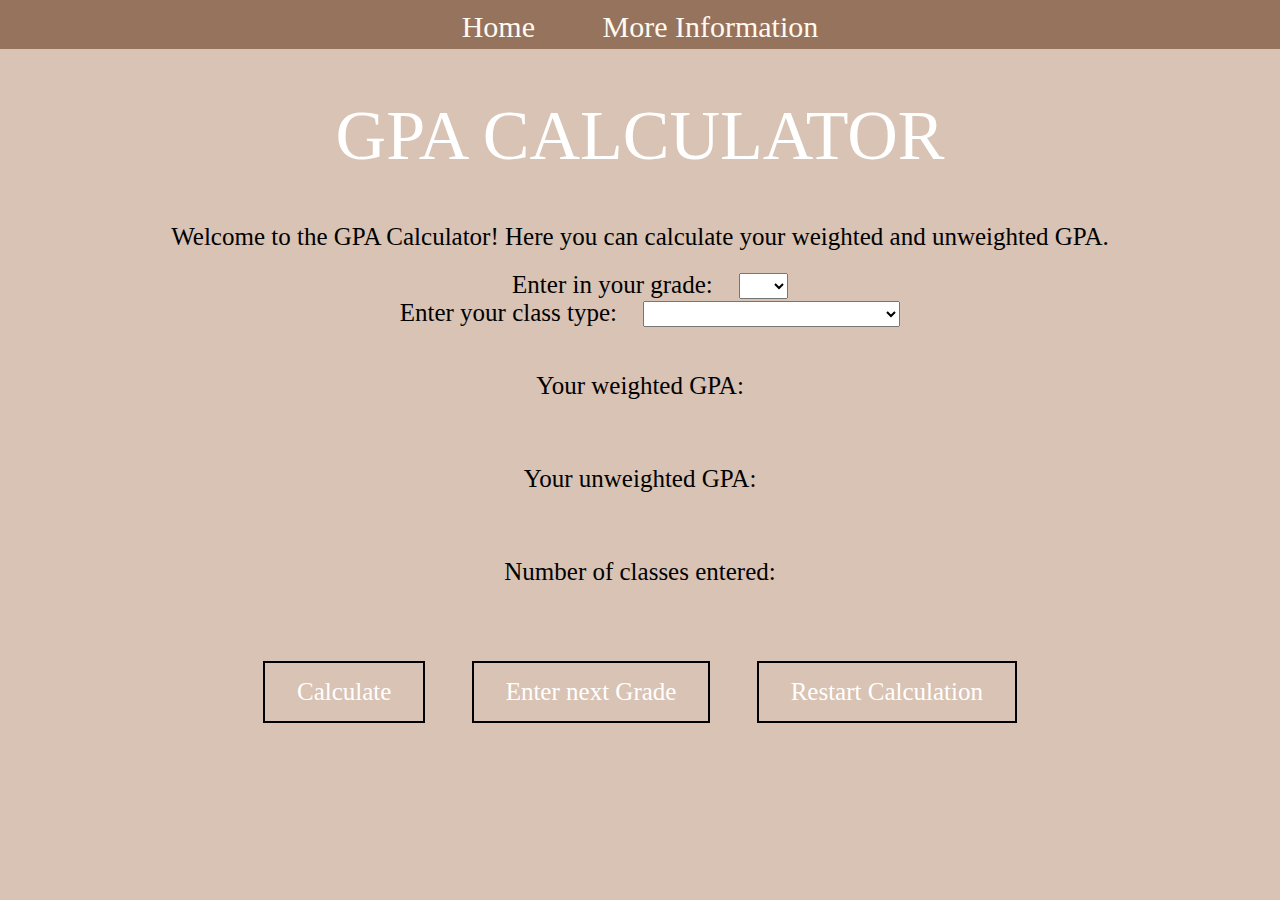
<file: index.html>
<!DOCTYPE html>
<html>

<head>
  <meta charset="utf-8">
  <meta name="viewport" content="width=device-width">
  <title>replit</title>
  <link href="style.css" rel="stylesheet" type="text/css" />

</head>

<body>
  <div class="layer 1">
    <header>
      <nav>
        <ul>
          <li>
            <a href="index.html"> Home </a>
          </li>
          <li>
            <a href="Infopg.html"> More Information </a>
          </li>
        </ul>
      </nav>
    </header>
    <h1 id="heading">GPA CALCULATOR</h1>

    <p1 class = "text" >Welcome to the GPA Calculator!
      Here you can calculate your weighted and unweighted GPA. </p1>

    <div class = "text">
      <div>
        <label class = "text">Enter in your grade: </label>
        <select id="Grades" name="grade">
          <option value="Enter"> </option>
          <option value="A">A</option>
          <option value="A-">A-</option>
          <option value="B+">B+</option>
          <option value="B">B</option>
          <option value="B-">B-</option>
          <option value="C+">C+</option>
          <option value="C">C</option>
          <option value="C-">C-</option>
          <option value="D+">D+</option>
          <option value="D">D</option>
          <option value="F">F</option>
        </select>
      </div>
      <div>
        <label class = "text">Enter your class type: </label>
        <select id="classType" name="classType">
          <option value="Enter"> </option>
          <option value="AP">AP (Advanced Placement)</option>
          <option value="Normal">Normal</option>
        </select>
      </div>

      <p class = "text" id="weightedGPAOutput">Your weighted GPA: </p>
      <p class = "text" id="unweightedGPAOutput">Your unweighted GPA: </p>
      <p class = "text" id="classCount"> Number of classes entered: </p>
      <button class = "buttons" id="calculateButton">Calculate</button>
      <button class = "buttons" id="nextButton"> Enter next Grade</button>
      <button class = "buttons" id = "resetButton">Restart Calculation</button>

    </div>
  
    <script src="script.js"></script>
  </div>

</body>

</html>
</file>
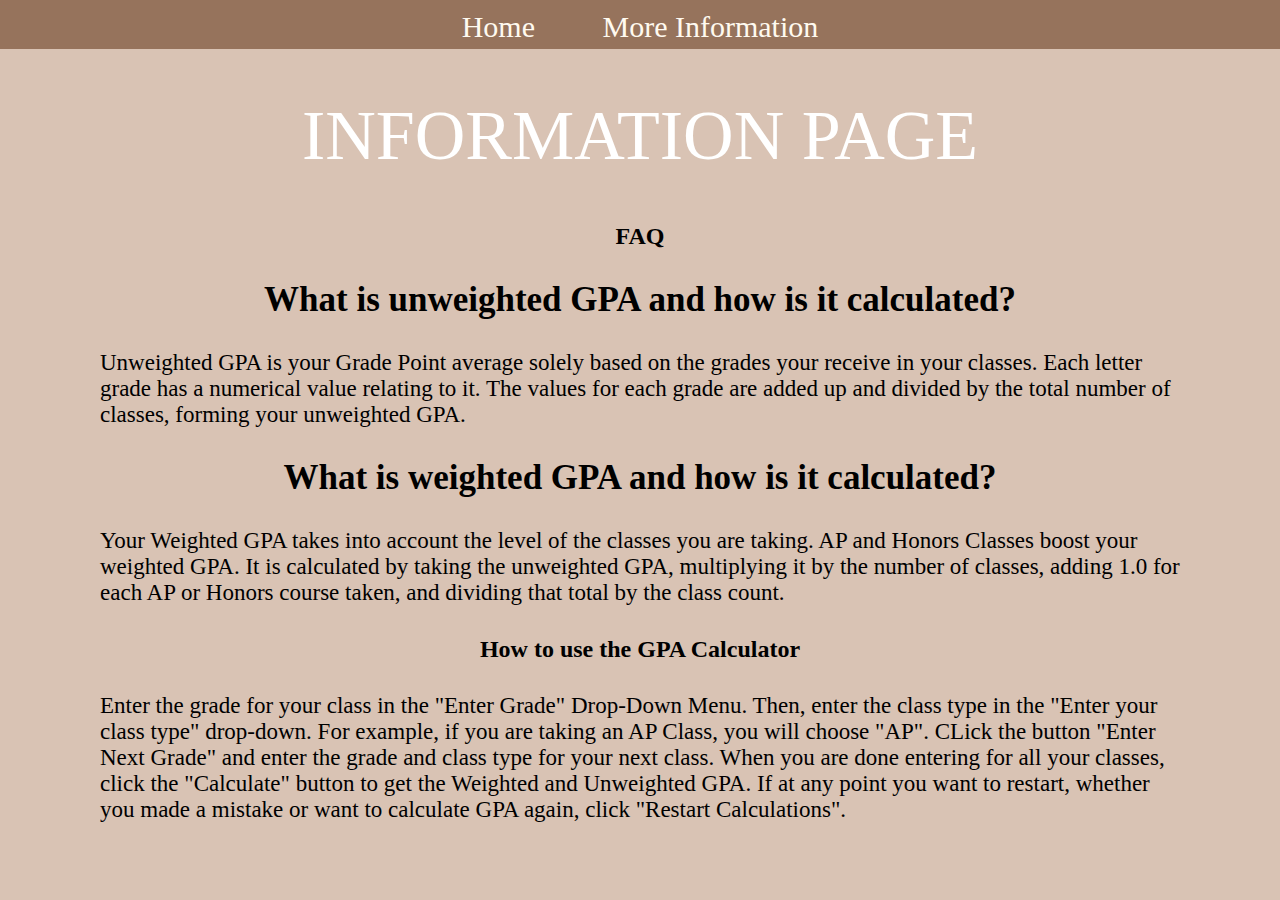
<file: Infopg.html>
<!DOCTYPE html>
<html>

<head>
  <meta charset="utf-8">
  <meta name="viewport" content="width=device-width">
  <title>replit</title>
  <link href="style.css" rel="stylesheet" type="text/css" />

</head>

<body class = "body">
  <header>
    <nav>
      <ul>
        <li>
          <a href = "index.html"> Home </a>
        </li>
        <li>
          <a href = "Infopg.html"> More Information </a>
        </li>
      </ul>
    </nav>
  </header>
  <h1 id = "heading"> INFORMATION PAGE</h1>
<h2>FAQ</h2>
  
<h3 class = "subheading">What is unweighted GPA and how is it calculated?</h3>
  <p class = "text2" >Unweighted GPA is your Grade Point average solely based on the grades your receive in your classes. Each letter grade has a numerical value relating to it. The values for each grade are added up and divided by the total number of classes, forming your unweighted GPA.</p>
  
  <h3 class = "subheading">What is weighted GPA and how is it calculated?</h3>
  <p class = "text2">Your Weighted GPA takes into account the level of the classes you are taking. AP and Honors Classes boost your weighted GPA. It is calculated by taking the unweighted GPA, multiplying it by the number of classes, adding 1.0 for each AP or Honors course taken, and dividing that total by the class count.</p>

  <h2>How to use the GPA Calculator</h2>
  <p class = "text2">Enter the grade for your class in the "Enter Grade" Drop-Down Menu. Then, enter the class type in the "Enter your class type" drop-down. For example, if you are taking an AP Class, you will choose "AP". CLick the button "Enter Next Grade" and enter the grade and class type for your next class. When you are done entering for all your classes, click the "Calculate" button to get the Weighted and Unweighted GPA. If at any point you want to restart, whether you made a mistake or want to calculate GPA again, click "Restart Calculations".</p>


  <script src = "script.js">What is the difference between a 4.0 and a 4.00?</script>
</body>

</html>
</file>
<file: style.css>
html{
  /*Reformatts everything to have a margin and padding of 0*/
  margin: 0;
  padding:0;
}

body{
  /*updates background color*/
  background-color: #d9c3b4;
  /*Aligns all text to center by default for a better look*/
  text-align: center;
  /*Update the padding and margin to 0*/
  padding: 0;
  margin: 0;
  
}

#heading{
  /*Change the heading color to white*/
  /*White also helps the heading stand out*/
  /*updates the color and size of font*/
  color: white;
  text-align: center;
  font-size: 70px;
  font-weight: 90;/*changed font to be thicker*/
  font-family: "Times New Roman", Times, serif;/*changes font*/
}

/*These two change the sizes of the dropdown to be bigger*/
#Grades{
  font-size: 20px;
}
#classType{
  font-size: 20px;
}
/*changes the button to be formatted correctly*/
.buttons{
  background-color: #d9c3b4;
  border: #000000, solid, 2px;
  color: white;
  padding: 15px 32px;
  text-align: center;
  text-decoration: none;
  display: inline-block;
  font-size: 25px;
  margin: 30px 20px;
  cursor: pointer;
  font-family: "Times New Roman", Times, serif;
}
/*Changes color when user hovers over buttons*/
.buttons:hover{
   background-color: #b8a193;
}
/*Changes all text*/
.text{
  color: black;
  font-size: 25px;
  padding: 20px;
  font-family: "Times New Roman", Times, serif;
}

/*This is for the naviation bar*/
ul{
  margin: 0;
  padding: 20px;
  list-style-type: none;
  background-image: linear-gradient(360deg, #96735c,#96735c);
  overflow: hidden;
  margin-block-end: 30px;
  padding-top:10px;
  padding-bottom: 5px;
}

/*Aligns the links in the center beside each other*/
li {
  display: inline;
  text-align: center;
}

/*Change the links to the other pages so that they have white*/
/*text, a better font type, and also changes padding, margins and position*/
li a {
  color: floralwhite;
  font-size: 30px;
  font-family: pacifico,  Brush Script Std, Brush Script MT, cursive;
  padding: 30px;
  text-decoration:none;
  text-align: center;
  padding-botton: 20px;
  padding-top:20px;

}
/*changes color when user hovers over navigation bar link*/
li a:hover {
  background-color: #9a7e6d;
}



/*------------------THE CSS FOR THE SECOND PAGE----------------------*/

.text2{
  text-align:left;
  color: black;
  font-size: 23px;
  font-family:'Times New Roman', Times, serif;
  padding-left: 70px;
  padding-right: 70px;
  margin: 30px;
}

.subheading{
  text-align: center;
  color: black;
  font-size: 35px;
  font-family: "Times New Roman", Times, serif;
  padding-left: 70px;
  padding-right: 70px;
  margin: 30px;
}
</file>
